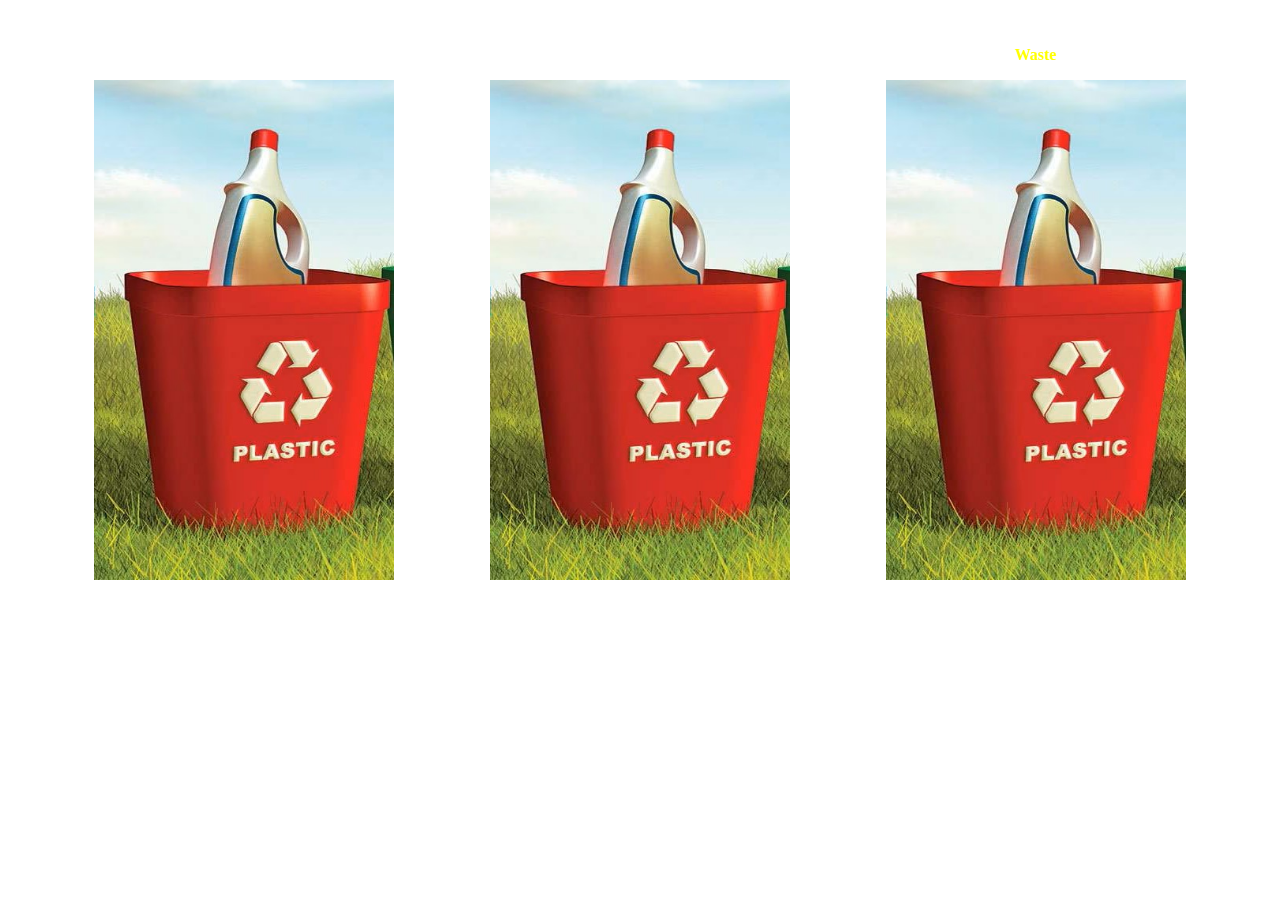
<file: check.html>
<html>
 <head> 
  <meta name="viewport" content="width=device-width, initial-scale=1"> 
  <style id="compiled-css" type="text/css">
.box {
   
   width:31%;
   display:inline-block;
   margin:11px 0;
   border-radius:2px solid black;
}

.text {
   padding:11px 0;
   color:yellow;
   font-weight:bold;
   text-align:center;
}

#container {
   white-space:nowrap;
   text-align:center;
}
img{
    height:500px;
    width:300px;
}
</style> 
 </head> 
 <body> 
  <div id="container"> 
   <div class="box"> 
    <div class="text">
        <img src="solid.jpg" alt=""> 
    </div> 
   </div> 
   <div class="box"> 
    <div class="text">
      <img src="solid.jpg" alt="">
    </div> 
   </div> 
   <div class="box"> 
    <div class="text">
        <p>Waste </p>
        <img src="solid.jpg" alt="">
    </div> 
   </div> 
  </div>  
 </body>
</html>
</file>
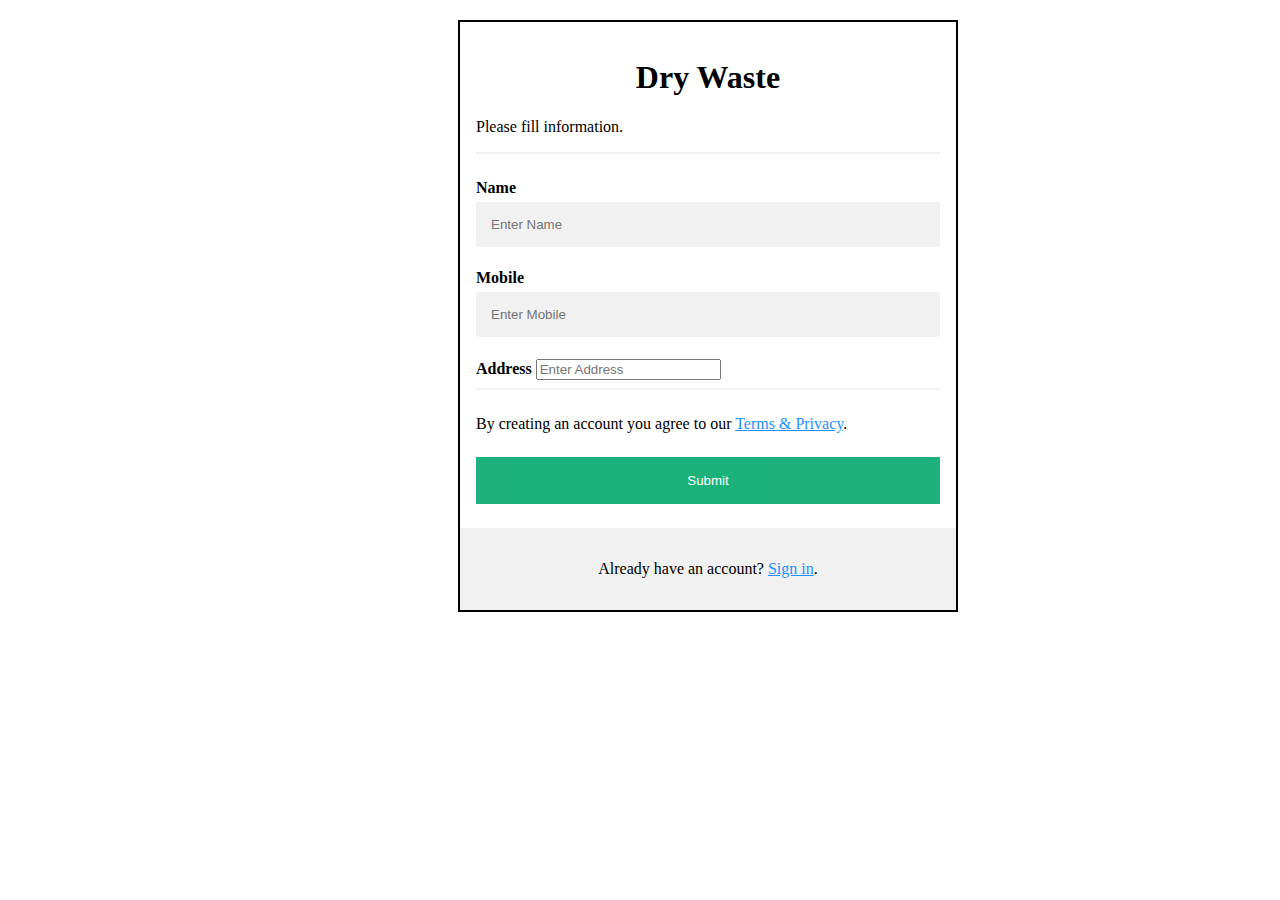
<file: dry.html>
<!DOCTYPE html>
<html>
    <head>
<style>
    * {box-sizing: border-box}

/* Add padding to containers */
.container {
  padding: 16px;
}

/* Full-width input fields */
input[type=text], input[type=password] {
  width: 100%;
  padding: 15px;
  margin: 5px 0 22px 0;
  display: inline-block;
  border: none;
  background: #f1f1f1;
}

input[type=text]:focus, input[type=password]:focus {
  background-color: #ddd;
  outline: none;
}

/* Overwrite default styles of hr */
hr {
  border: 1px solid #f1f1f1;
  margin-bottom: 25px;
}

/* Set a style for the submit/register button */
.registerbtn {
  background-color: #04AA6D;
  color: white;
  padding: 16px 20px;
  margin: 8px 0;
  border: none;
  cursor: pointer;
  width: 100%;
  opacity: 0.9;
}

.registerbtn:hover {
  opacity:1;
}

/* Add a blue text color to links */
a {
  color: dodgerblue;
}

/* Set a grey background color and center the text of the "sign in" section */
.signin {
  background-color: #f1f1f1;
  text-align: center;
}
.main-box{
    border:2px solid black;
    margin-top:20px;
    width: 500px;
     margin-left: 450px;
}
h1{
  text-align: center;
}
</style>
    </head>
    <body>
        <div class="main-box">
            <form action="action_page.php">
                <div class="container">
                  <h1>Dry Waste</h1>
                  <p>Please fill information.</p>
                  <hr>
              
                  <label for="email"><b>Name</b></label>
                  <input type="text" placeholder="Enter Name" name="text" id="email" required>
              
                  <label for="psw"><b>Mobile</b></label>
                  <input type="text" placeholder="Enter Mobile" name="psw" id="psw" required>
              
                  <label for="psw-repeat"><b>Address</b></label>
                  <input type="address" placeholder="Enter Address" name="psw-repeat" id="psw-repeat" required>
                  <hr>
              
                  <p>By creating an account you agree to our <a href="#">Terms & Privacy</a>.</p>
                  <button type="submit" class="registerbtn">Submit</button>
                </div>
              
                <div class="container signin">
                  <p>Already have an account? <a href="#">Sign in</a>.</p>
                </div>
              </form>
        </div>
    </body>
</html>
</file>
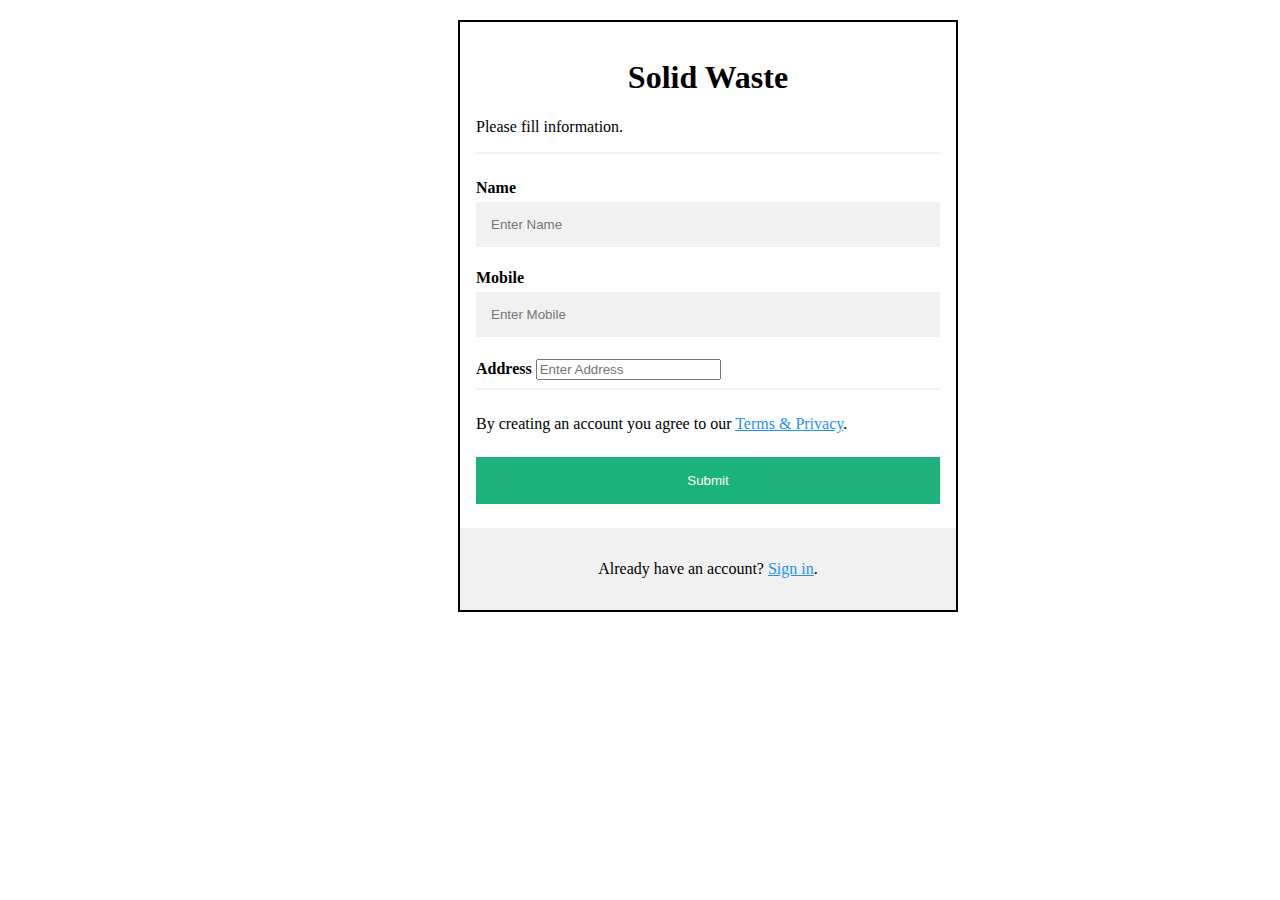
<file: solid.html>
<!DOCTYPE html>
<html>
    <head>
<style>
    * {box-sizing: border-box}

/* Add padding to containers */
.container {
  padding: 16px;
}

/* Full-width input fields */
input[type=text], input[type=password] {
  width: 100%;
  padding: 15px;
  margin: 5px 0 22px 0;
  display: inline-block;
  border: none;
  background: #f1f1f1;
}

input[type=text]:focus, input[type=password]:focus {
  background-color: #ddd;
  outline: none;
}

/* Overwrite default styles of hr */
hr {
  border: 1px solid #f1f1f1;
  margin-bottom: 25px;
}

/* Set a style for the submit/register button */
.registerbtn {
  background-color: #04AA6D;
  color: white;
  padding: 16px 20px;
  margin: 8px 0;
  border: none;
  cursor: pointer;
  width: 100%;
  opacity: 0.9;
}

.registerbtn:hover {
  opacity:1;
}

/* Add a blue text color to links */
a {
  color: dodgerblue;
}

/* Set a grey background color and center the text of the "sign in" section */
.signin {
  background-color: #f1f1f1;
  text-align: center;
}
.main-box{
    border:2px solid black;
    margin-top:20px;
    width: 500px;
     margin-left: 450px;
}
h1{
  text-align: center;
}
</style>
    </head>
    <body>
        <div class="main-box">
            <form action="action_page.php">
                <div class="container">
                  <h1>Solid Waste</h1>
                  <p>Please fill information.</p>
                  <hr>
              
                  <label for="email"><b>Name</b></label>
                  <input type="text" placeholder="Enter Name" name="text" id="email" required>
              
                  <label for="psw"><b>Mobile</b></label>
                  <input type="text" placeholder="Enter Mobile" name="psw" id="psw" required>
              
                  <label for="psw-repeat"><b>Address</b></label>
                  <input type="address" placeholder="Enter Address" name="psw-repeat" id="psw-repeat" required>
                  <hr>
              
                  <p>By creating an account you agree to our <a href="#">Terms & Privacy</a>.</p>
                  <button type="submit" class="registerbtn">Submit</button>
                </div>
              
                <div class="container signin">
                  <p>Already have an account? <a href="#">Sign in</a>.</p>
                </div>
              </form>
        </div>
    </body>
</html>
</file>
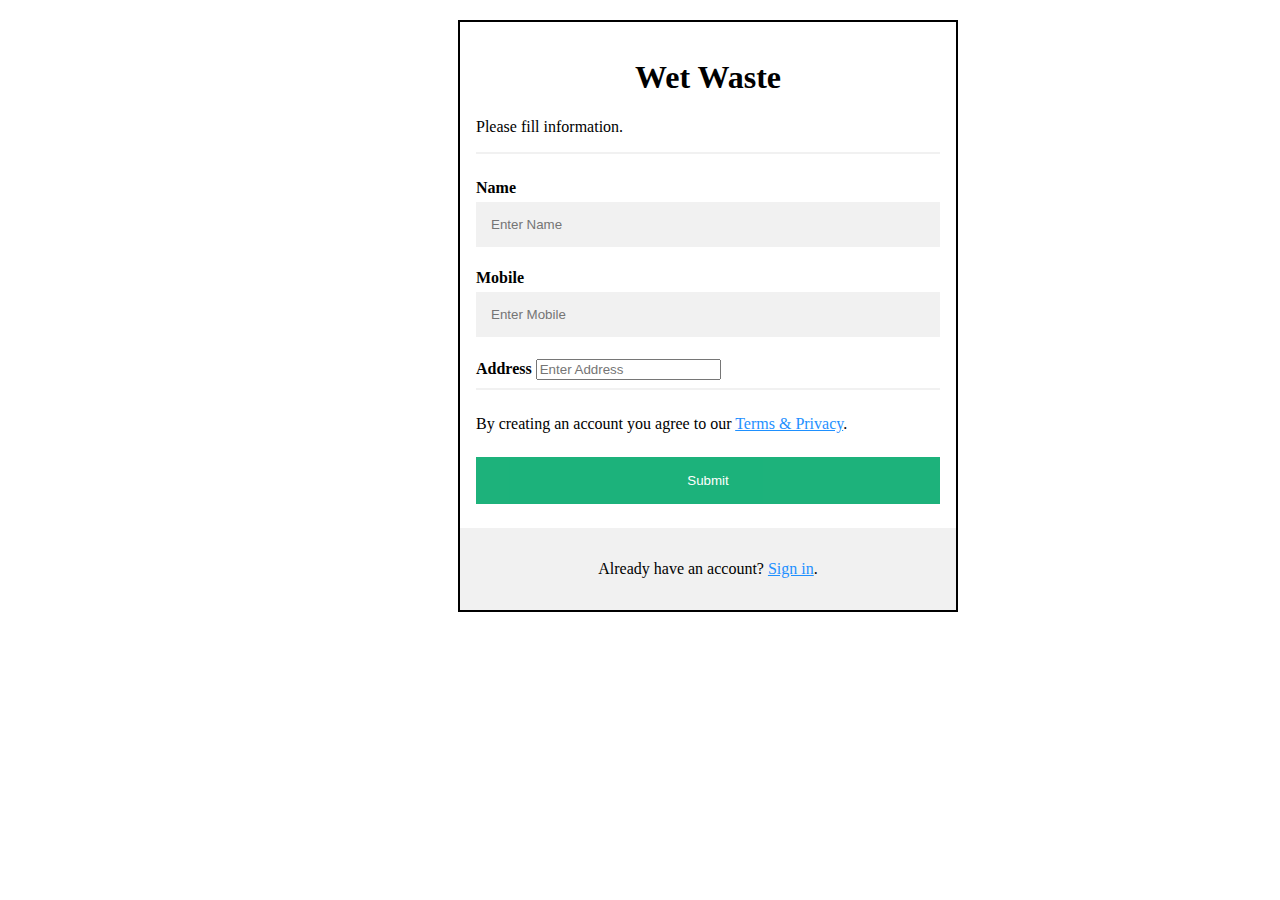
<file: wet.html>
<!DOCTYPE html>
<html>
    <head>
<style>
    * {box-sizing: border-box}

/* Add padding to containers */
.container {
  padding: 16px;
}

/* Full-width input fields */
input[type=text], input[type=password] {
  width: 100%;
  padding: 15px;
  margin: 5px 0 22px 0;
  display: inline-block;
  border: none;
  background: #f1f1f1;
}

input[type=text]:focus, input[type=password]:focus {
  background-color: #ddd;
  outline: none;
}

/* Overwrite default styles of hr */
hr {
  border: 1px solid #f1f1f1;
  margin-bottom: 25px;
}

/* Set a style for the submit/register button */
.registerbtn {
  background-color: #04AA6D;
  color: white;
  padding: 16px 20px;
  margin: 8px 0;
  border: none;
  cursor: pointer;
  width: 100%;
  opacity: 0.9;
}

.registerbtn:hover {
  opacity:1;
}

/* Add a blue text color to links */
a {
  color: dodgerblue;
}

/* Set a grey background color and center the text of the "sign in" section */
.signin {
  background-color: #f1f1f1;
  text-align: center;
}
.main-box{
    border:2px solid black;
    margin-top:20px;
    width: 500px;
     margin-left: 450px;
}
h1{
  text-align: center;
}
</style>
    </head>
    <body>
        <div class="main-box">
            <form action="action_page.php">
                <div class="container">
                  <h1>Wet Waste</h1>
                  <p>Please fill information.</p>
                  <hr>
              
                  <label for="email"><b>Name</b></label>
                  <input type="text" placeholder="Enter Name" name="text" id="email" required>
              
                  <label for="psw"><b>Mobile</b></label>
                  <input type="text" placeholder="Enter Mobile" name="psw" id="psw" required>
              
                  <label for="psw-repeat"><b>Address</b></label>
                  <input type="address" placeholder="Enter Address" name="psw-repeat" id="psw-repeat" required>
                  <hr>
              
                  <p>By creating an account you agree to our <a href="#">Terms & Privacy</a>.</p>
                  <button type="submit" class="registerbtn">Submit</button>
                </div>
              
                <div class="container signin">
                  <p>Already have an account? <a href="#">Sign in</a>.</p>
                </div>
              </form>
        </div>
    </body>
</html>
</file>
